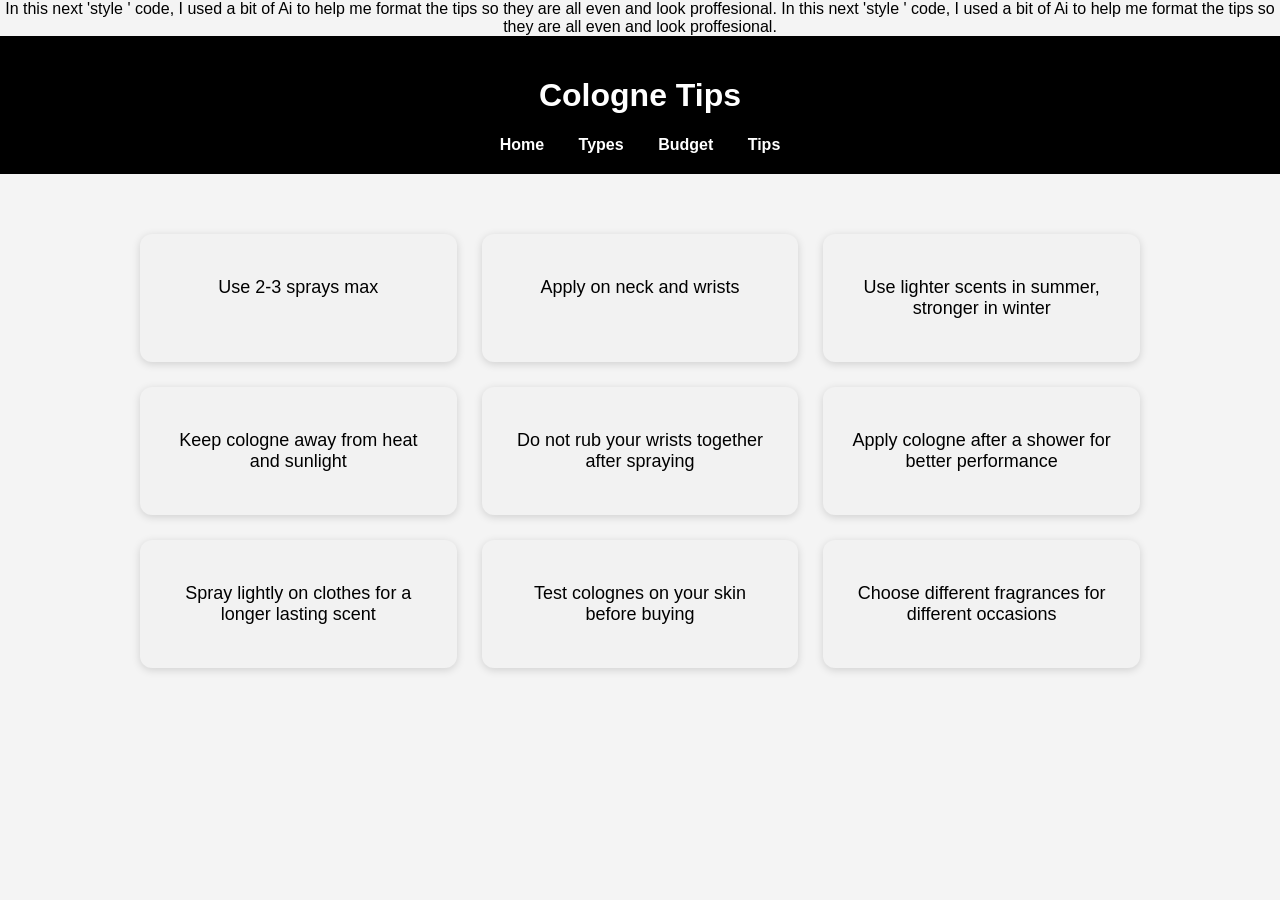
<file: tips.html>
<!DOCTYPE html>
<html>
    In this next 'style ' code, I used a bit of Ai to help me format the tips so they are all even and look proffesional.
<head>
    <title>Tips</title>
    <link rel="stylesheet" href="style.css">
    In this next 'style ' code, I used a bit of Ai to help me format the tips so they are all even and look proffesional.
    <style>
       .grid {
    display: grid;
    grid-template-columns: repeat(auto-fit, minmax(250px, 1fr));
    gap: 25px;
    padding: 40px;
    max-width: 1000px;
    margin: auto;
}

        article {
            background-color: #f2f2f2;
            padding: 25px;
            border-radius: 12px;
            text-align: center;
            box-shadow: 0 2px 8px rgba(0,0,0,0.15);
            font-size: 18px;
        }

    </style>
</head>

<body>

<header>
    <h1>Cologne Tips</h1>

    <nav>
        <a href="index.html">Home</a>
        <a href="types.html">Types</a>
        <a href="budget.html">Budget</a>
        <a href="tips.html">Tips</a>
    </nav>
</header>

<main>

<section class="grid">

    <article>
        <p>Use 2-3 sprays max</p>
    </article>

    <article>
        <p>Apply on neck and wrists</p>
    </article>

    <article>
        <p>Use lighter scents in summer, stronger in winter</p>
    </article>

    <article>
        <p>Keep cologne away from heat and sunlight</p>
    </article>

    <article>
        <p>Do not rub your wrists together after spraying</p>
    </article>

    <article>
        <p>Apply cologne after a shower for better performance</p>
    </article>

    <article>
        <p>Spray lightly on clothes for a longer lasting scent</p>
    </article>

    <article>
        <p>Test colognes on your skin before buying</p>
    </article>

    <article>
        <p>Choose different fragrances for different occasions</p>
    </article>

</section>

</main>

</body>
</html>
</file>
<file: style.css>
body {
    font-family: Arial, sans-serif;
    margin: 0;
    background: #f4f4f4;
    text-align: center;
}

header {
    background: black;
    color: white;
    padding: 20px;
}

nav a {
    color: white;
    margin: 0 15px;
    text-decoration: none;
    font-weight: bold;
}

main {
    padding: 20px;
}

section {
    margin: 30px 0;
}

/* GRID */
.grid {
    display: grid;
    grid-template-columns: repeat(auto-fit, minmax(250px, 1fr));
    gap: 20px;
}

article {
    background: white;
    padding: 20px;
    border-radius: 10px;
}

img {
    width: 180px;
    border-radius: 10px;
    margin-top: 10px;
}
</file>
